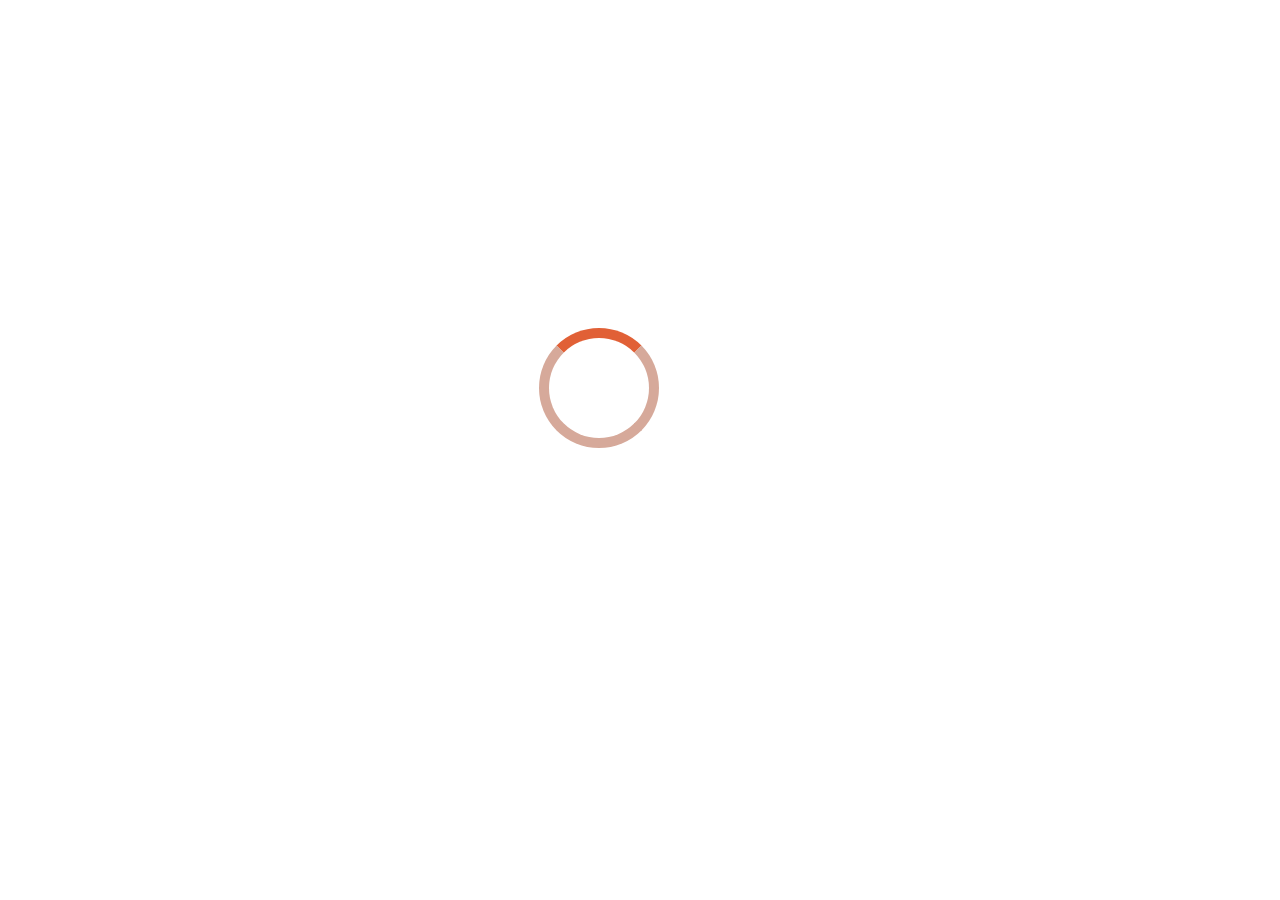
<file: css/loader/index.html>
<!DOCTYPE html>
<html lang="en">

    <head>
        <meta charset="UTF-8">
        <meta name="viewport" content="width=device-width, initial-scale=1.0">
        <title>Document</title>
        <link rel="stylesheet" href="style.css">
    </head>

    <body>
        <div id="loader">

        </div>
    </body>

</html>
</file>
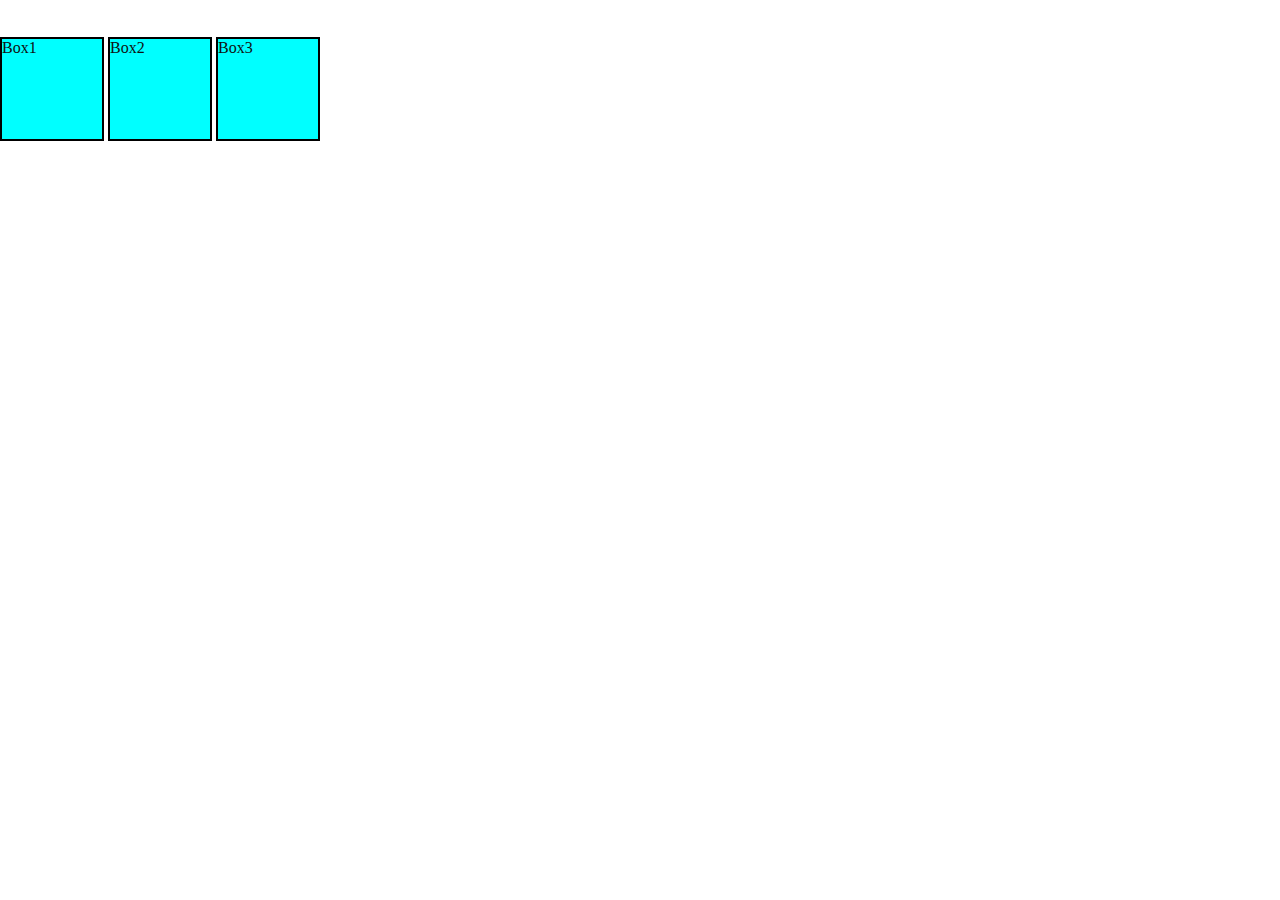
<file: css/navbar1/index.html>
<!DOCTYPE html>
<html lang="en">

    <head>
        <meta charset="UTF-8">
        <meta name="viewport" content="width=device-width, initial-scale=1.0">
        <title>Document</title>
        <link rel="stylesheet" href="style.css">
    </head>

    <body>
        <div id="navbar">
            <a href="#" id="logo">amazon.in</a>
            <a href="#">MyAccount</a>
            <a href="#">cart</a>
            <a href="#">customer</a>
            <input placeholder="search amazon.in">
            <button>search</button>
        </div>
        <h1>position play ground</h1>
        <div class="box">Box1</div>
        <div class="box">Box2</div>
        <div class="box">Box3</div>
    </body>

</html>
</file>
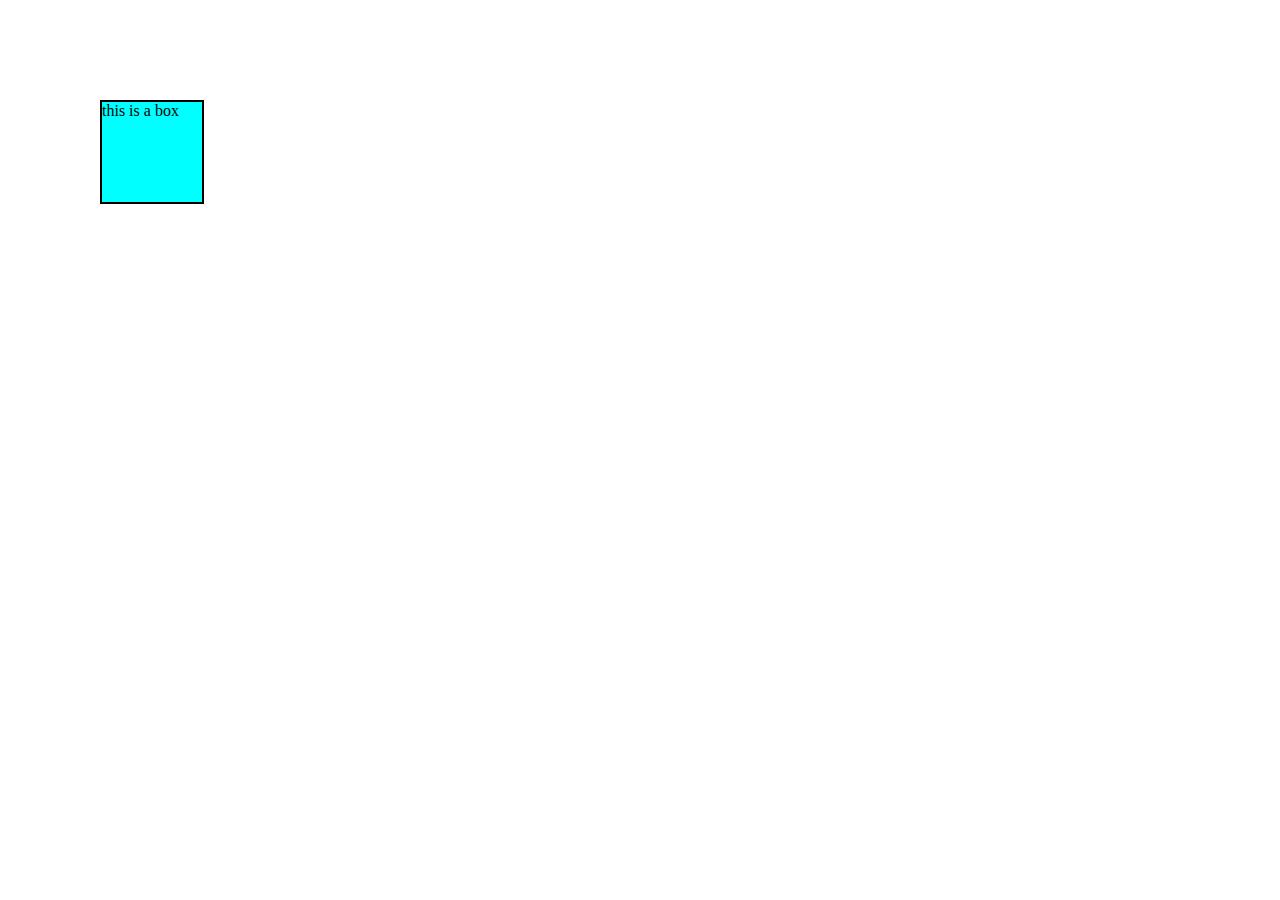
<file: css/navbar1/animation/index.html>
<!DOCTYPE html>
<html lang="en">
<head>
    <meta charset="UTF-8">
    <meta name="viewport" content="width=device-width, initial-scale=1.0">
    <title>Document</title>
    <link rel="stylesheet" href="style.css">
</head>
<body>
    <div id="container">
        this is a box
    </div>
</body>
</html>
</file>
<file: css/loader/style.css>
*{
    margin: 0px;
    padding: 0px;
}
#loader {
    width: 100px;
    height: 100px;
    border: 10px solid #D6A99A;
    border-top: 10px solid #e16036;
    border-radius: 50%;
    position: absolute;
    top: 42vh;
    left: 46vw;
    transform: translate(-50px, -50px);
    animation-name: loaderAnimate;
    animation-duration: 1s;
    animation-timing-function: ease-in-out;
    animation-iteration-count: infinite;
}

@keyframes loaderAnimate{
    0%{
        transform: rotate(0deg);
    }
    100%{
        transform: rotate(360deg);
    }
}
</file>
<file: css/navbar1/style.css>
*{
    padding: 0px;
    margin:0px;
    color: white;
}

#navbar{
    height: 60px;
    background-color: black;
    display: none;
}

a{
    text-decoration: none;
    margin-right: 200px;
}

#logo{
    color: rgb(220, 178, 26);
    font-size: 25px;
}
button{
    background-color: rgb(237, 148, 5);
}

.box{
    background-color:aqua;
    height: 100px;
    width: 100px;
    border: 2px solid black;
    display: inline-block;
    color:#0f1111;
}
</file>
<file: css/navbar1/animation/style.css>
*{
    margin:0px;
    padding: 0px;
}
/* 
#container {
    width: 100px;
    height: 100px;
    background-color: aqua;
    border: 2px solid black;
    display: inline-block;
    position: absolute;
    top: 100px;
    left: 100px;
    transition-property: all ;
    transition-duration: 2s;
    transition-timing-function: ease-in; 
    // transition: all 2s ease-in;
} */

/* #container:hover{
    transform: translate(200px);
} */

/* #container:hover{
    transform:skew(-5deg)
} */

/* #container:hover{
    transform:rotate(-5deg)
} */

#container{
    width: 100px;
    height: 100px;
    background-color: aqua;
    border: 2px solid black;
    display: inline-block;
    position: absolute;
    top: 100px;
    left: 100px;
}

@keyframes colorAnimate{
    from{background-color: aqua;}
    to{background-color: red;}
}

#container:hover {
    animation-name: colorAnimate;
    animation-duration: 2s;
    animation-timing-function: ease-in;
}

/* #container:hover {
    transition: all 1s ease-in-out;
    background-color: red;
} */
</file>
